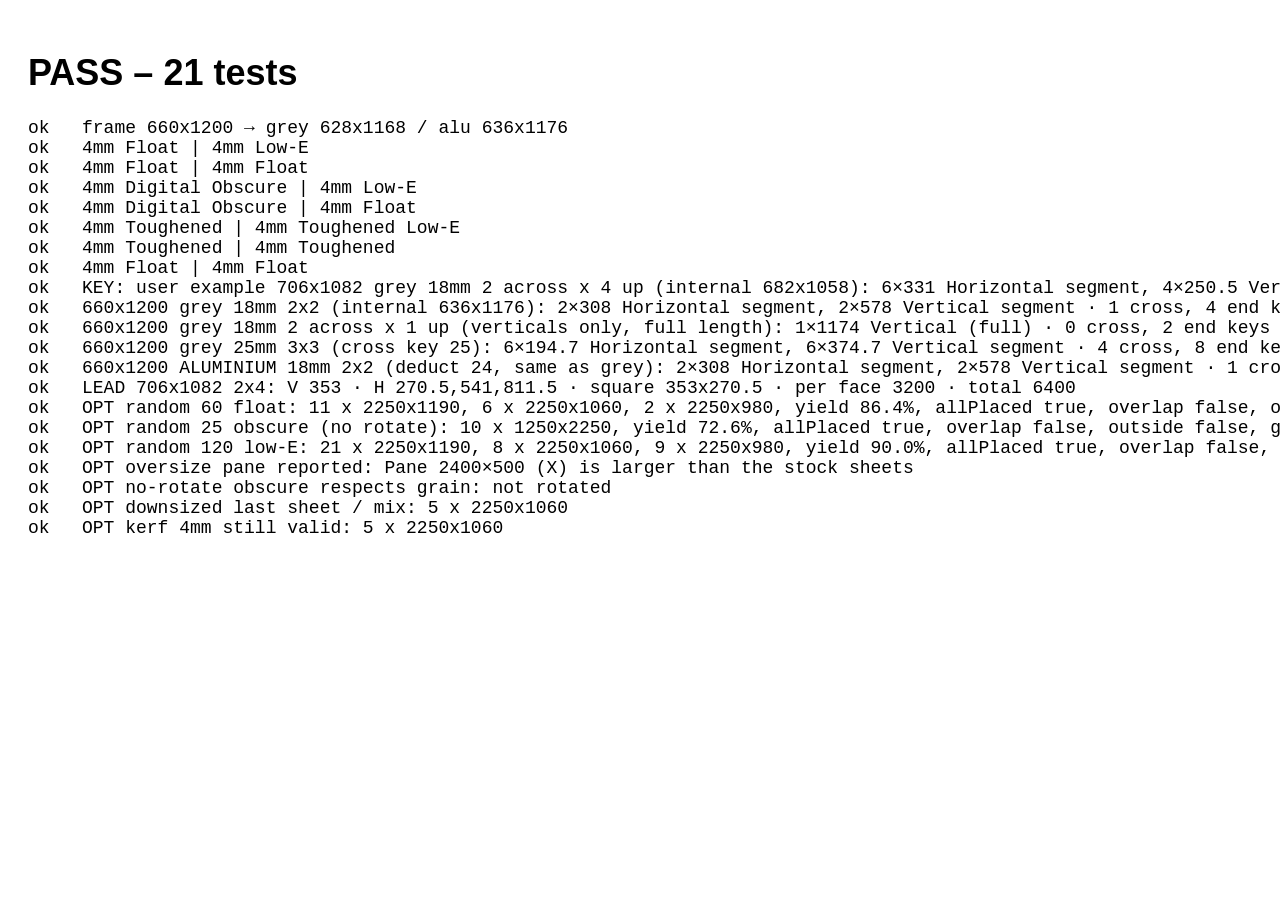
<file: tests.html>
<!doctype html><meta charset="utf-8"><title>Kearglaze cutting self-test</title><body style="font:18px sans-serif;padding:20px"><div id="app"></div><h1 id="r">running…</h1>
<script>localStorage.removeItem('x')</script><script src="js/storage.js"></script><script src="js/data.js"></script><script src="js/cutting.js"></script><script src="js/scansheet.js"></script><script src="js/optimise.js"></script>
<script>const t=cutSelfTest();const P=paneSelfTest().concat(geoSelfTest(),leadSelfTest(),typeof scanSelfTest==='function'?scanSelfTest():[],optSelfTest(),typeof jobOptTest==='function'?jobOptTest():[]);const all=t.ok&&P.every(x=>x.ok);
document.getElementById('r').textContent=(all?'PASS':'FAIL')+' – '+(1+P.length)+' tests';
document.body.insertAdjacentHTML('beforeend','<pre id="d">'+[(t.ok?'ok  ':'FAIL')+' frame 660x1200 → grey '+t.grey+' / alu '+t.alu].concat(P.map(x=>(x.ok?'ok  ':'FAIL')+' '+x.got+(x.ok?'':' (expected '+x.exp+')'))).join('\n')+'</pre>');</script>
</file>
